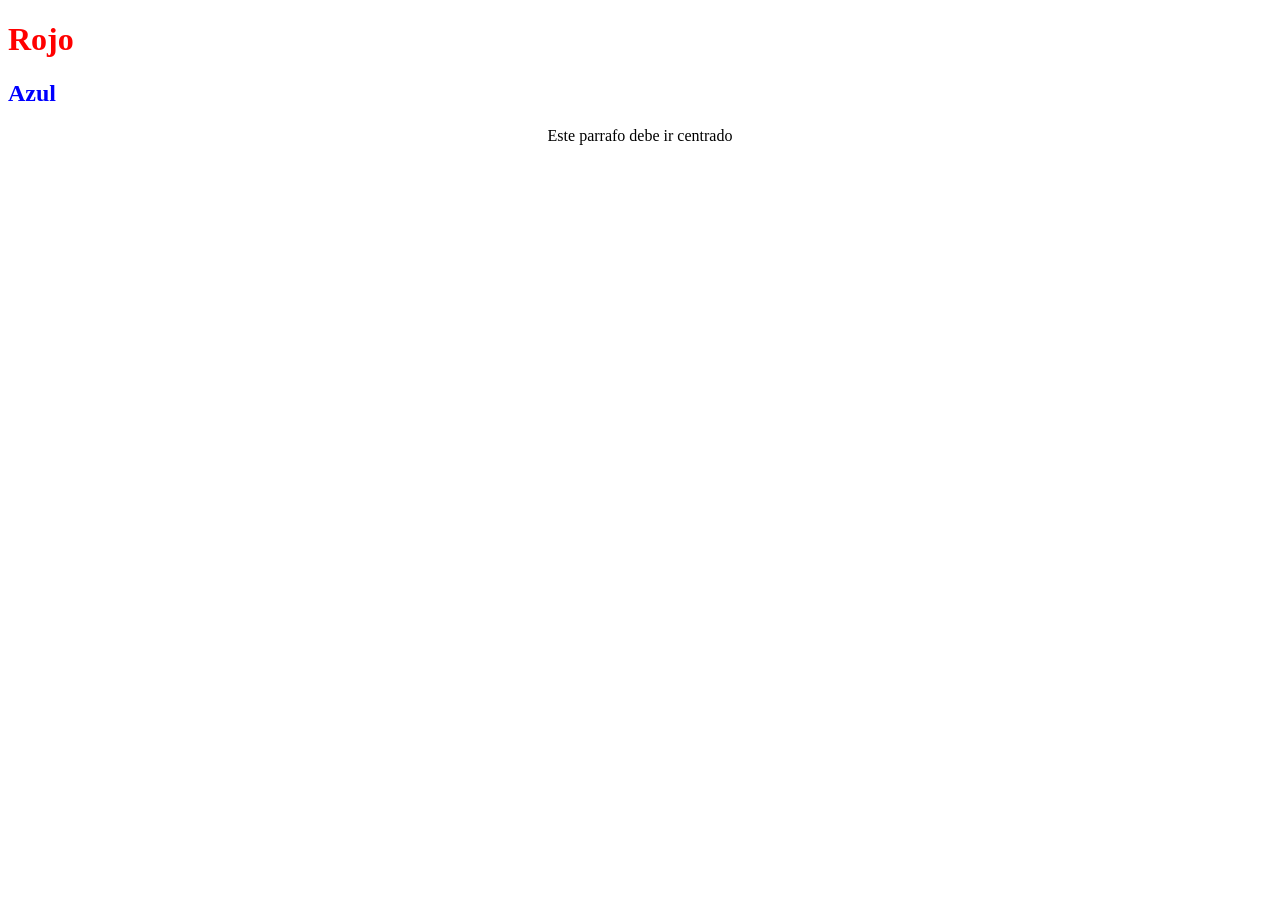
<file: index.html>
<!doctype html>

<html>

<head>

<link rel="stylesheet" href="style.css">

<title>Respuesta ejercicio 10 </title>

</head>

<body>

<h1>Rojo</h1>

<h2>Azul</h2>

<p>Este parrafo debe ir centrado</p>

</body>

</html>
</file>
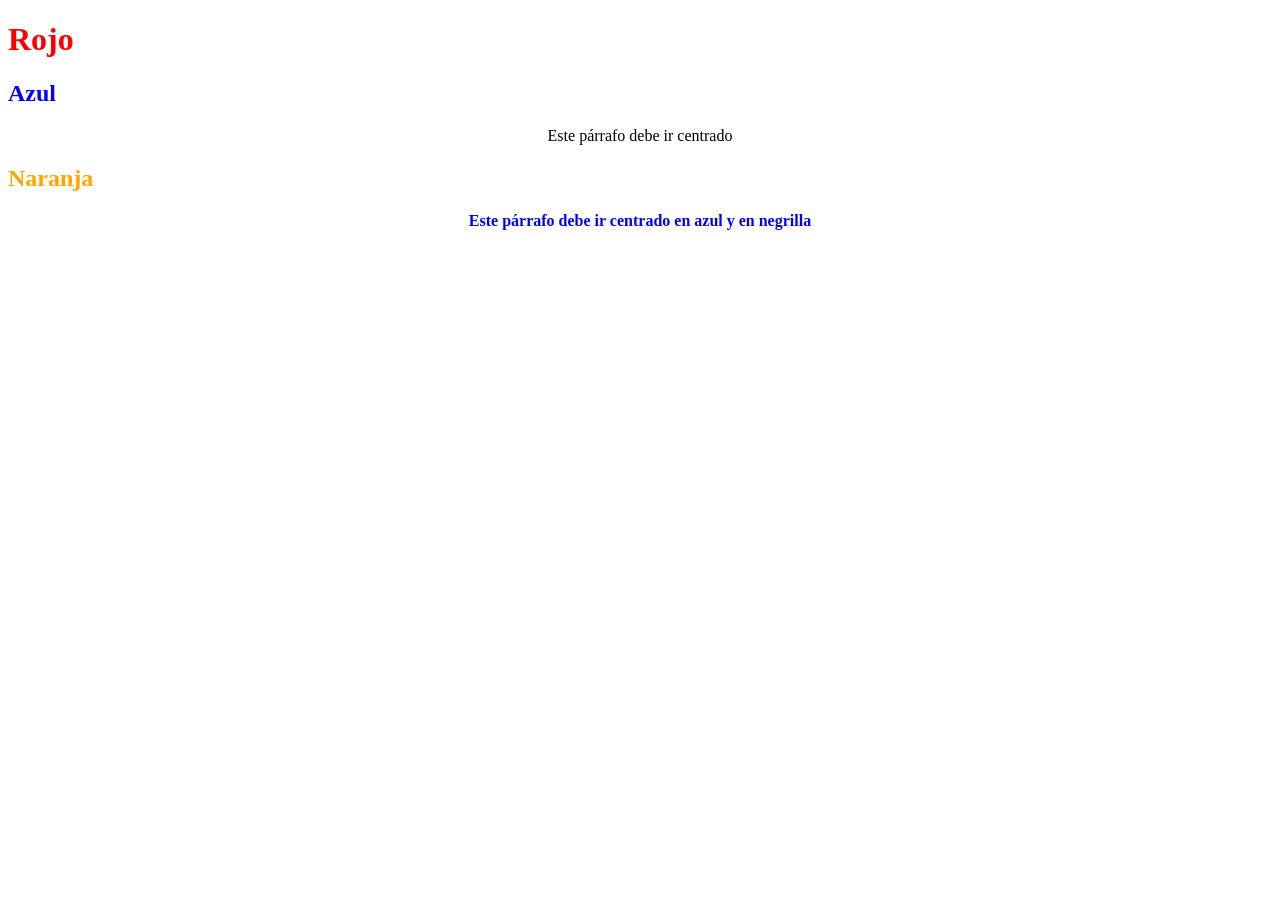
<file: ej2.html>
<!doctype html>

<html>

<head>

<title>Respuesta ejercicio 11</title>

<link rel="stylesheet" href="style.css">

</head>

<body>

<h1>Rojo</h1>

<h2>Azul</h2>

<p>Este párrafo debe ir centrado</p>

<h2 class="naranja">Naranja</h2>

<p class="neg-azul">Este párrafo debe ir centrado en azul y en negrilla</p>

</body>

</html>
</file>
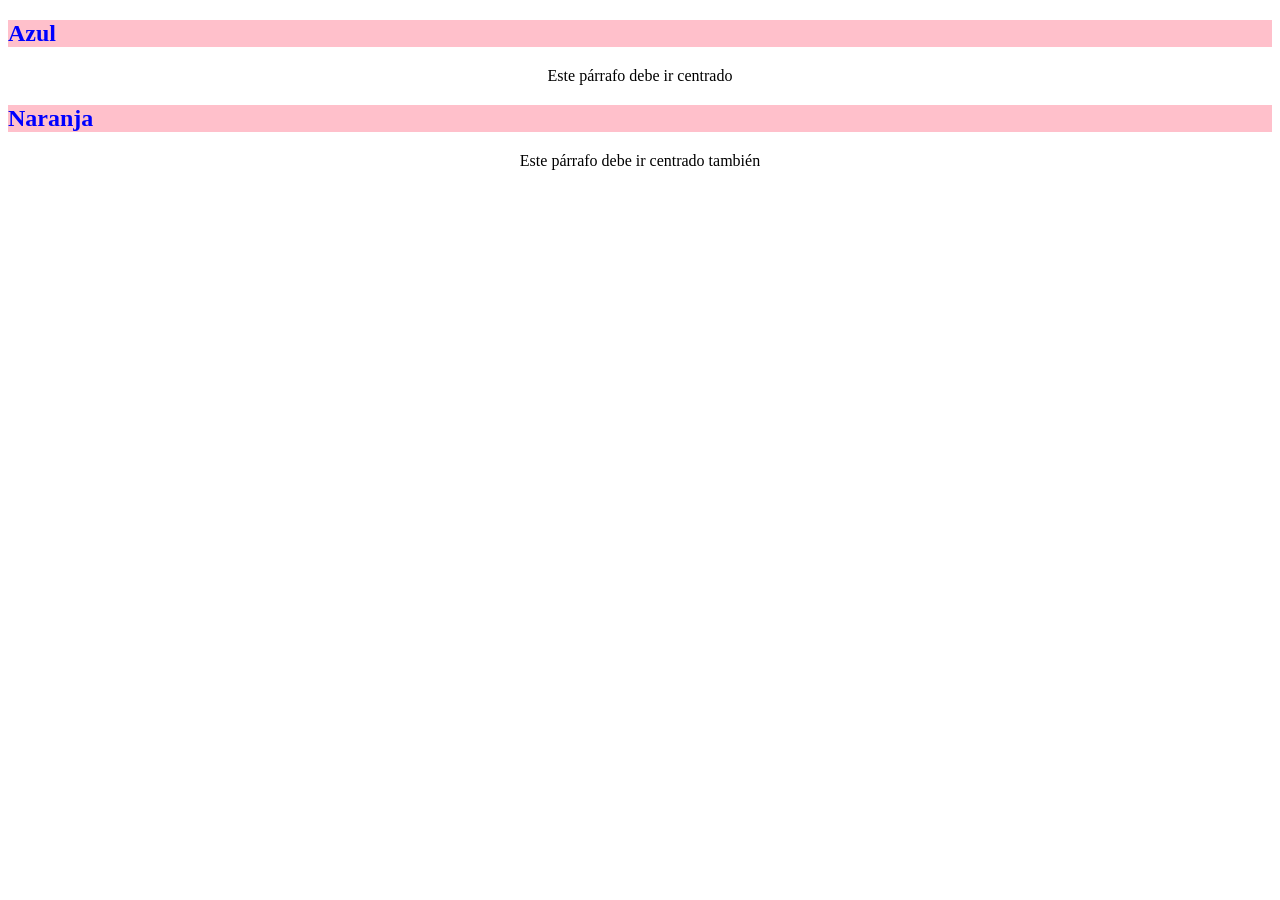
<file: ej3.html>
<!doctype html>

<html>

<head>

<title>Respuesta al ejercicio 12</title>

<link rel="stylesheet" href="style.css">

</head>

<body>

<h2 id='encabezado'>Azul</h2>

<p>Este párrafo debe ir centrado</p>

<h2 id='encabezado'>Naranja</h2>

<p>Este párrafo debe ir centrado también</p>

</body>

</html>
</file>
<file: style.css>
h1{
    color:red
}
h2{
    color:blue
}
p{
    text-align: center
}
.naranja{
    color:orange
}
.neg-azul{
    font-weight: bold;
    color: blue
}
#encabezado{
    background-color: pink;
}
</file>
